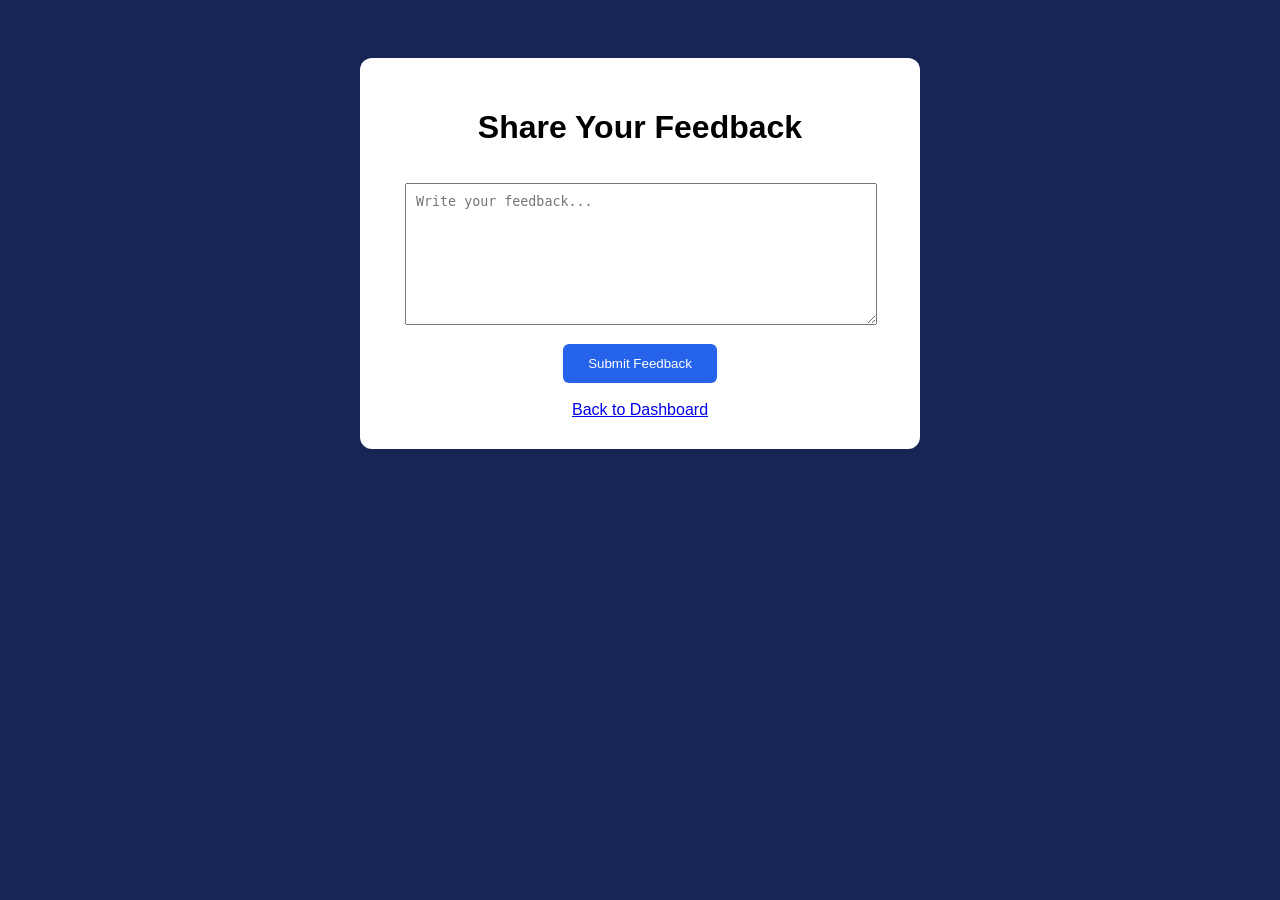
<file: templates/feedback.html>
<!DOCTYPE html>
<html>
<head>
    <title>Feedback</title>
    <style>
        body {
            background: #172554;
            font-family: Arial;
            text-align: center;
            padding: 50px;
        }

        .container {
            background: white;
            padding: 30px;
            max-width: 500px;
            margin: auto;
            border-radius: 12px;
        }

        textarea {
            width: 90%;
            height: 120px;
            padding: 10px;
            margin: 15px;
        }

        button {
            background: #2563eb;
            color: white;
            padding: 12px 25px;
            border: none;
            border-radius: 6px;
            cursor: pointer;
        }
    </style>
</head>
<body>

<div class="container">
    <h1>Share Your Feedback</h1>

    <form method="POST">
        <textarea name="message"
                  placeholder="Write your feedback..."
                  required></textarea>
        <br>
        <button type="submit">Submit Feedback</button>
    </form>

    <br>
    <a href="javascript:history.back()">Back to Dashboard</a>
</div>

</body>
</html>
</file>
